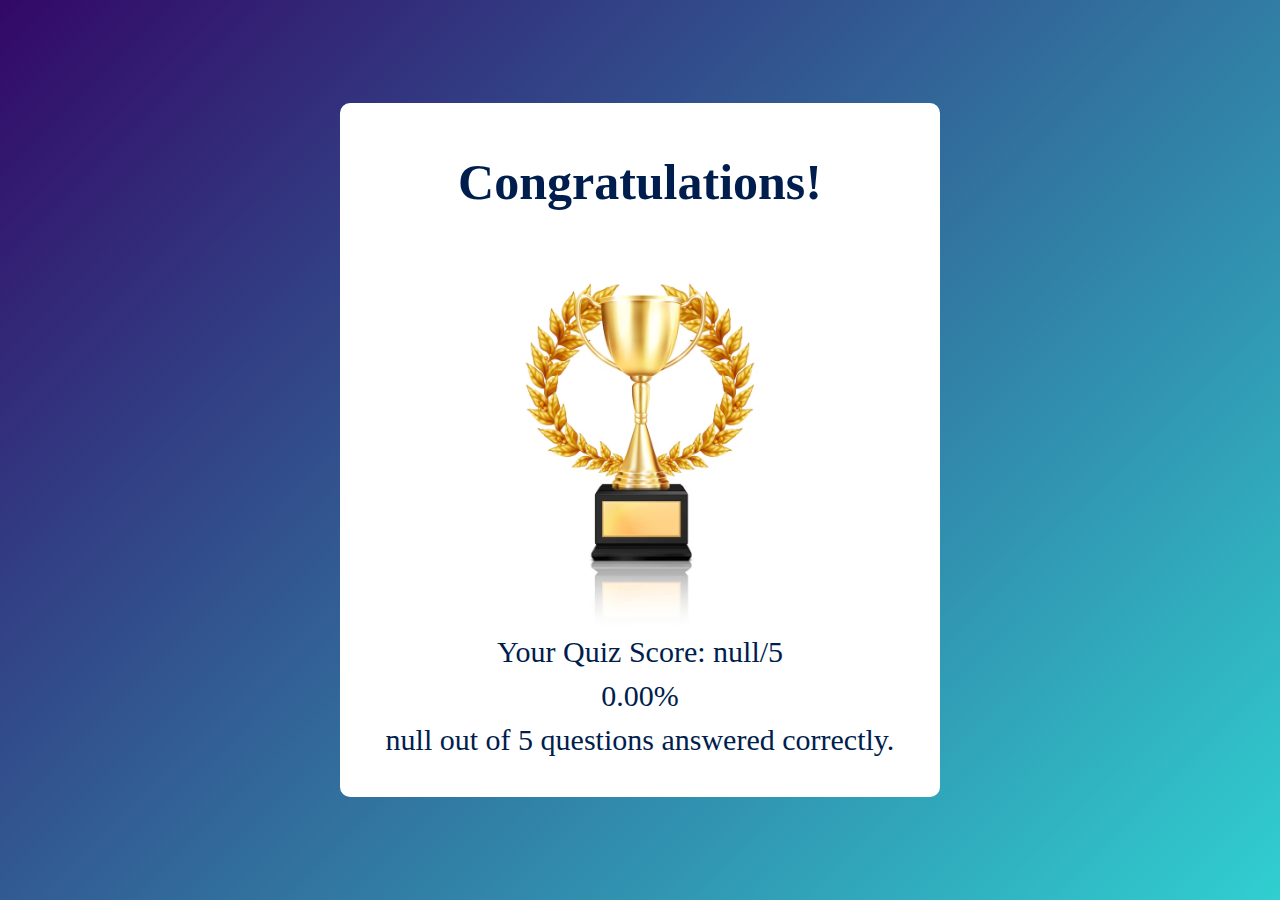
<file: card.html>
<!DOCTYPE html>
<html lang="en">

<head>
    <meta charset="UTF-8">
    <meta name="viewport" content="width=device-width, initial-scale=1.0">
    <title>Quiz Score</title>
    <style>
        * {
            margin: 0;
            padding: 0;
            box-sizing: border-box;
        }
        .body {
            background-image: linear-gradient(-45deg, #30cfd0 0%, #330867 100%);
            background-repeat: no-repeat;
            height: 100vh;
            width: 100%;
            overflow: auto;
            display: flex;
            justify-content: center;
            align-items: center;
            flex-direction: column;
        }
        .score-card {
            background: #fff;
            width: 80%;
            max-width: 600px;
            padding: 30px;
            border-radius: 10px;
            text-align: center;
        }
        .score-card h2 {
            font-size: 50px;
            color: #001e4d;
            font-weight: 600;
            margin: 20px;
        }
        .score-card p {
            font-size: 30px;
            color: #001e4d;
            margin-bottom: 10px;
        }
        .image{
            height: 400px;
        }
    </style>
</head>

<body>
    <div class="body">
        <div class="score-card">
            <h2>Congratulations!</h2>
            <img src="trophy.avif" alt="Trophy" class="image">
            <p><span>Your Quiz Score:</span>
                <span id="score">--/--</span></p>
            <p id="percentage">--%</p>
            <p id="correct-answers">-- out of -- questions answered correctly</p>
        </div>
    </div>
    <script>
        const score = localStorage.getItem('quizScore');
        const totalQuestions = 5;
        const percentage = (score / totalQuestions) * 100;
        document.getElementById('score').innerText = score + '/' + totalQuestions;
        document.getElementById('percentage').innerText = percentage.toFixed(2) + '%';
        document.getElementById('correct-answers').innerText = score + ' out of ' + totalQuestions + ' questions answered correctly.';
    </script>
</body>

</html>
</file>
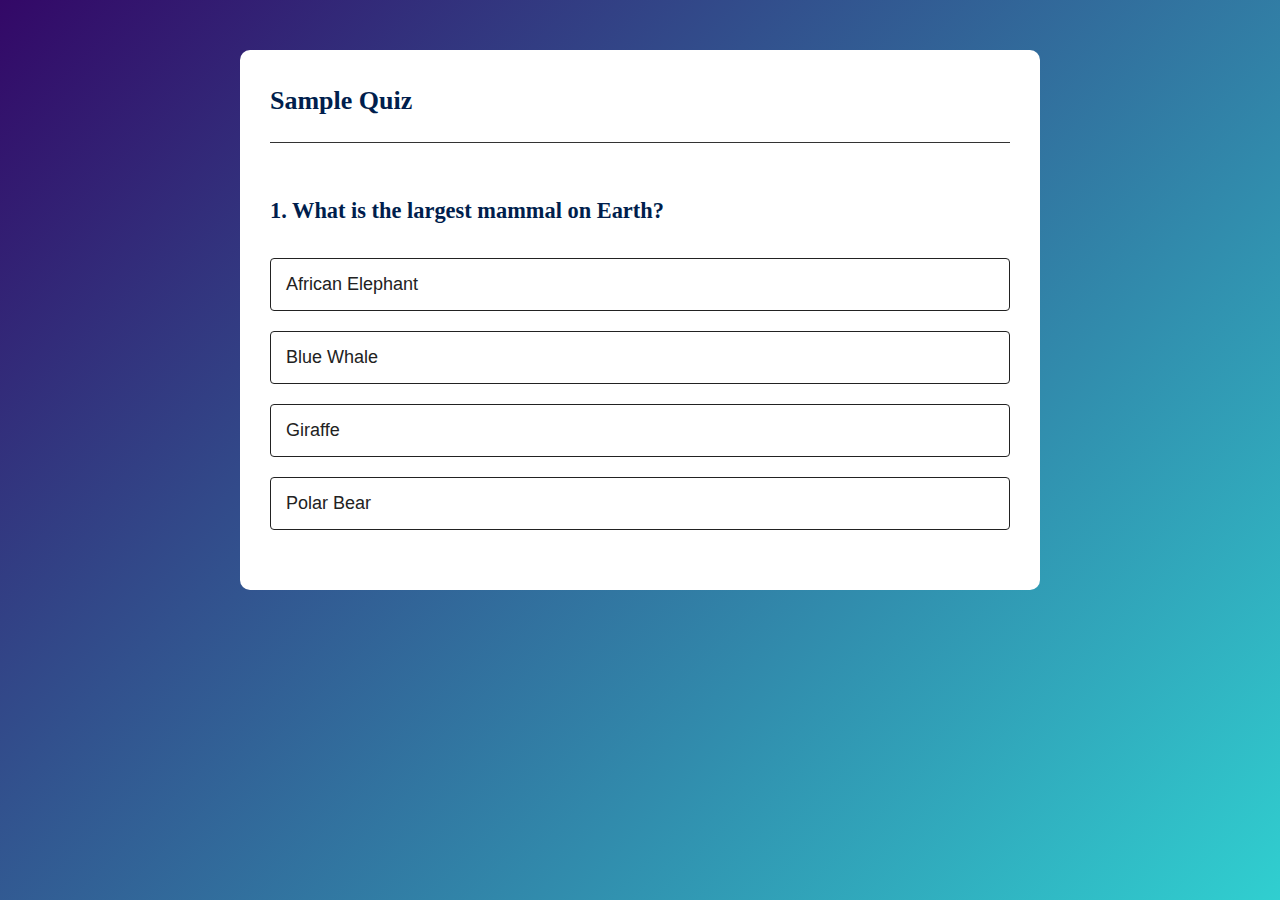
<file: quiz.html>
<!DOCTYPE html>
<html lang="en">

<head>
    <meta charset="UTF-8">
    <meta name="viewport" content="width=device-width, initial-scale=1.0">
    <title>Sample Quiz</title>
    <style>
        * {
            margin: 0;
            padding: 0;
            box-sizing: border-box;
        }

        .body {
            background-image: linear-gradient(-45deg, #30cfd0 0%, #330867 100%);
            background-repeat: no-repeat;
            height: 100vh;
            width: 100%;
            overflow: auto;
        }

        .app {
            background: #fff;
            width: 80%;
            max-width: 800px;
            margin: 50px auto 0;
            border-radius: 10px;
            padding: 30px;
            font-size: 18px;
            line-height: 1.6;

        }

        .app h1 {
            font-size: 26px;
            color: #001e4d;
            font-weight: 600;
            border-bottom: 1px solid #333;
            padding-bottom: 20px;

        }

        .quiz {
            margin-top: 30px;
            padding: 20px 0;
        }

        .quiz h2 {
            font-size: 20px;
            color: #001e4d;
            font-weight: 600;
        }

        #question {
            font-size: 1.4rem;
            margin-bottom: 20px;
        }

        .btn {
            font-size: 18px;

            background: #fff;
            color: #222;
            font-weight: 500;
            width: 100%;
            border: 1px solid #222;
            padding: 15px;

            margin: 10px 0;
            text-align: left;
            border-radius: 4px;
            cursor: pointer;
            transition: all 0.3s;
        }

        .btn:hover {
            background-color: #222;
            color: #fff;
        }

        #next-btn {
            font-size: 20px;
            background: #001e4d;
            color: #fff;
            font-weight: 500;
            width: 150px;
            border: 0;
            padding: 15px;
            margin: 30px auto 0;
            border-radius: 4px;
            cursor: pointer;
            display: none;
        }
    </style>
</head>

<body>
    <div class="body">
        <div class="app">
            <h1>Sample Quiz</h1>
            <div class="quiz">
                <h2 id="question">Question Here</h2>
                <div id="answer-buttons">
                    <button class="btn">Answer 1</button>
                    <button class="btn">Answer 2</button>
                    <button class="btn">Answer 3</button>
                    <button class="btn">Answer 4</button>
                </div>
                <button id="next-btn">Next</button>
            </div>
        </div>
    </div>
    <script>


        const questions = [
        {
            "question": "Which planet is known as the Red Planet?",
            "answers": [
                { "text": "Earth", "correct": false },
                { "text": "Mars", "correct": true },
                { "text": "Venus", "correct": false },
                { "text": "Jupiter", "correct": false }
            ]
        },
        {
            "question": "Who wrote the famous play 'Romeo and Juliet'?",
            "answers": [
                { "text": "William Shakespeare", "correct": true },
                { "text": "Jane Austen", "correct": false },
                { "text": "Charles Dickens", "correct": false },
                { "text": "Mark Twain", "correct": false }
            ]
        },
        {
            "question": "What is the capital city of France?",
            "answers": [
                { "text": "London", "correct": false },
                { "text": "Rome", "correct": false },
                { "text": "Paris", "correct": true },
                { "text": "Berlin", "correct": false }
            ]
        },
        {
            "question": "Who is known as the 'Father of Computers'?",
            "answers": [
                { "text": "Albert Einstein", "correct": false },
                { "text": "Thomas Edison", "correct": false },
                { "text": "Charles Babbage", "correct": true },
                { "text": "Isaac Newton", "correct": false }
            ]
        },
        {
            "question": "Which gas is most abundant in the Earth's atmosphere?",
            "answers": [
                { "text": "Oxygen", "correct": false },
                { "text": "Nitrogen", "correct": true },
                { "text": "Carbon Dioxide", "correct": false },
                { "text": "Argon", "correct": false }
            ]
        },
        {
            "question": "Who painted the Mona Lisa?",
            "answers": [
                { "text": "Leonardo da Vinci", "correct": true },
                { "text": "Vincent van Gogh", "correct": false },
                { "text": "Pablo Picasso", "correct": false },
                { "text": "Michelangelo", "correct": false }
            ]
        },
        {
            "question": "What is the chemical symbol for water?",
            "answers": [
                { "text": "H2O", "correct": true },
                { "text": "CO2", "correct": false },
                { "text": "NaCl", "correct": false },
                { "text": "O2", "correct": false }
            ]
        },
        {
            "question": "Which country is known as the Land of the Rising Sun?",
            "answers": [
                { "text": "China", "correct": false },
                { "text": "India", "correct": false },
                { "text": "Japan", "correct": true },
                { "text": "Australia", "correct": false }
            ]
        },
        {
            "question": "What is the largest mammal on Earth?",
            "answers": [
                { "text": "African Elephant", "correct": false },
                { "text": "Blue Whale", "correct": true },
                { "text": "Giraffe", "correct": false },
                { "text": "Polar Bear", "correct": false }
            ]
        },
        {
            "question": "Who was the first man to step on the Moon?",
            "answers": [
                { "text": "Buzz Aldrin", "correct": false },
                { "text": "Neil Armstrong", "correct": true },
                { "text": "Yuri Gagarin", "correct": false },
                { "text": "Michael Collins", "correct": false }
            ]
        },
        {
            "question": "What is the largest organ in the human body?",
            "answers": [
                { "text": "Heart", "correct": false },
                { "text": "Liver", "correct": false },
                { "text": "Skin", "correct": true },
                { "text": "Brain", "correct": false }
            ]
        },
        {
            "question": "Who discovered penicillin?",
            "answers": [
                { "text": "Alexander Fleming", "correct": true },
                { "text": "Marie Curie", "correct": false },
                { "text": "Louis Pasteur", "correct": false },
                { "text": "Gregor Mendel", "correct": false }
            ]
        },
        {
            "question": "Which country is known as the 'Land of the Midnight Sun'?",
            "answers": [
                { "text": "Norway", "correct": true },
                { "text": "Sweden", "correct": false },
                { "text": "Finland", "correct": false },
                { "text": "Canada", "correct": false }
            ]
        },
        {
            "question": "What is the chemical symbol for gold?",
            "answers": [
                { "text": "Au", "correct": true },
                { "text": "Ag", "correct": false },
                { "text": "Fe", "correct": false },
                { "text": "Hg", "correct": false }
            ]
        },
        {
            "question": "Who invented the telephone?",
            "answers": [
                { "text": "Thomas Edison", "correct": false },
                { "text": "Alexander Graham Bell", "correct": true },
                { "text": "Nikola Tesla", "correct": false },
                { "text": "Albert Einstein", "correct": false }
            ]
        },
        {
            "question": "What is the capital of Canada?",
            "answers": [
                { "text": "Vancouver", "correct": false },
                { "text": "Ottawa", "correct": true },
                { "text": "Toronto", "correct": false },
                { "text": "Montreal", "correct": false }
            ]
        },
        {
            "question": "Who wrote the novel 'To Kill a Mockingbird'?",
            "answers": [
                { "text": "Harper Lee", "correct": true },
                { "text": "J.K. Rowling", "correct": false },
                { "text": "Stephen King", "correct": false },
                { "text": "Ernest Hemingway", "correct": false }
            ]
        },
        {
            "question": "What is the currency of Japan?",
            "answers": [
                { "text": "Yuan", "correct": false },
                { "text": "Yen", "correct": true },
                { "text": "Won", "correct": false },
                { "text": "Euro", "correct": false }
            ]
        },
        {
            "question": "Who is known as the 'Father of Geometry'?",
            "answers": [
                { "text": "Euclid", "correct": true },
                { "text": "Pythagoras", "correct": false },
                { "text": "Archimedes", "correct": false },
                { "text": "Aristotle", "correct": false }
            ]
        },
        {
            "question": "What is the chemical symbol for silver?",
            "answers": [
                { "text": "Ag", "correct": true },
                { "text": "Au", "correct": false },
                { "text": "Si", "correct": false },
                { "text": "Sr", "correct": false }
            ]
        }
    ]
    ;
    function shuffle(array) {
        for (let i = array.length - 1; i > 0; i--) {
            const j = Math.floor(Math.random() * (i + 1));
            [array[i], array[j]] = [array[j], array[i]];
        }
        return array;
    }
    

    function getRandomQuestions() {
        const shuffledQuestions = shuffle(questions);
        return shuffledQuestions.slice(0, 5); 
    }
    
    const randomQuestions = getRandomQuestions();
    
    const questionElement = document.getElementById("question");
    const answerButtons = document.getElementById("answer-buttons");
    const nextButton = document.getElementById("next-btn");
    
    let currentQuestionIndex = 0;
    let score = 0;
    
    function startQuiz() {
        currentQuestionIndex = 0;
        score = 0;
        nextButton.innerHTML = "Next";
        showQuestion();
    }
    
    function showQuestion() {
        resetState();
        let currentQuestion = randomQuestions[currentQuestionIndex];
        let questionNo = currentQuestionIndex + 1;
        questionElement.innerHTML = questionNo + ". " + currentQuestion.question;
        currentQuestion.answers.forEach(answer => {
            const button = document.createElement("button");
            button.innerHTML = answer.text;
            button.classList.add("btn");
            button.addEventListener("click", () => {
                if (answer.correct) {
                    score++;
                }
                if (currentQuestionIndex < randomQuestions.length - 1) {
                    currentQuestionIndex++;
                    showQuestion();
                } else {
                    endQuiz();
                }
            });
            answerButtons.appendChild(button);
        });
    }
    
    function resetState() {
        nextButton.style.display = "none";
        while (answerButtons.firstChild) {
            answerButtons.removeChild(answerButtons.firstChild);
        }
    }
    
    function endQuiz() {
        localStorage.setItem('quizScore', score);
        window.location.href = 'card.html';
    }
    
    startQuiz();
    </script>
</body>

</html>
</file>
